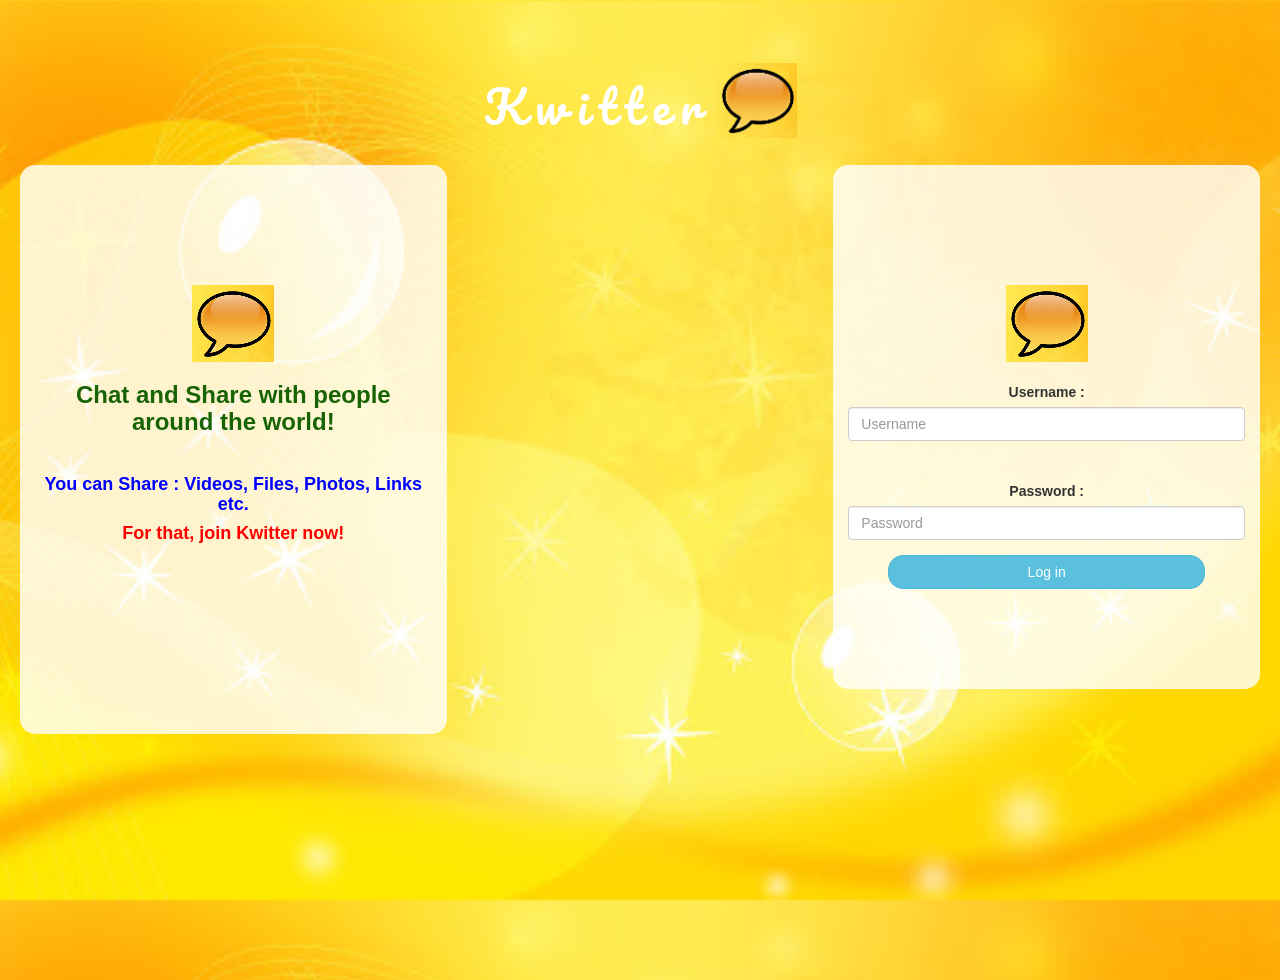
<file: index.html>
<!DOCTYPE html>
<html>
<head>
	<title> Kwitter </title>
	<link rel="preconnect" href="https://fonts.gstatic.com">
	<link href="https://fonts.googleapis.com/css2?family=Pacifico&display=swap" rel="stylesheet"><meta name="viewport" content="width=device-width, initial-scale=1">

<link rel="stylesheet" href="https://maxcdn.bootstrapcdn.com/bootstrap/3.4.0/css/bootstrap.min.css">
<script src="https://ajax.googleapis.com/ajax/libs/jquery/3.4.1/jquery.min.js"></script>
<script src="https://maxcdn.bootstrapcdn.com/bootstrap/3.4.0/js/bootstrap.min.js"></script>

<link rel="stylesheet" type="text/css" href="style.css">
<script src="kwitter.js"></script>
<body class="body_background"></body>
</head>
<body>
	<div style="text-align: center">
	<h1 class="header">	
		Kwitter	<sup>
	<img src="chat icon.png">
	</sup>
</h1>
	<div style="float: right; margin-right: 20px;" 
	 class="col-lg-4 col-md-6 col-sm-6 col-xs-11 login_div">
	 <br>
	 <br>
	 <br>
	 <br>
	 <br>
	 <br>
	 <img src="chat icon.png">
		<div class="form-group">
		  <br>
		  <label > Username : </label>
		  <br>
		  <input id="user_name" class="form-control" type="text" placeholder="Username"> </input>
		  <br>
		  <br>
		  <label > Password : </label>
		  <br>
		  <input id="password" class="form-control" type="text" placeholder="Password"> </input>
		</div>
		<button onclick="addUser()" id="login_button" class="btn btn-info"> Log in </button>
		<br>
		<br>
		<br>
		<br>
		<br>
		<br>
	</div>

	<div style="float: left; margin-left: 20px;" 
	class="col-lg-4 col-md-6 col-sm-6 col-xs-11 login_div">
	<br>
	<br>
	<br>
	<br>
	<br>
	<br>
	<img src="chat icon.png">
	   <h3 style="color: #186405; font-weight: bold;"> Chat and Share with people around the world! </h3>
	   <br>
	   <h4 style="color: blue; font-weight: bold;"> You can Share : Videos, Files, Photos, Links etc. </h4>
	   <h4 style="color: red; font-weight: bold;"> For that, join Kwitter now! </h4>
	<br>
	<br>
	<br>
	<br>
	<br>
	<br>
	<br>
	<br>
	<br>
	    </div>
	   </div>
</body>
</html>
</file>
<file: style.css>
.body_background 
{
    background-image: url("unnamed (2).jpg");
    background-position: center;
    background-size: cover;
}
html, body
{
  height: 100%;
  margin: 0;
}
.header
{
	color: white; 
	font-family: 'Pacifico', cursive; 
	font-size: 45px; 
	letter-spacing: 10px; 
	margin-top: 80px;
}
.header img
{
	width: 80px;margin-left: -15px;
}

.login_div
{
	background: rgba(255,255,255,0.8);
	float: none;border-radius: 15px;
}

.logo
{
	width: 80px;
	margin-top: 30px;
	border-radius: 40px;
}

#login_button
{
	width: 80%;
	border-radius: 15px;
}

.room_name
{
	cursor: pointer;
	font-size: 20px;
}


#logout
{
	font-size: 20px; 
	float: right;
}


#output
{
	padding: 10px; 
	width:80%;
	background: rgba(255,255,255,0.8);
	border-radius: 15px;
}

.input_div_room_page
{
	width: 80%;
}

.input_div label
{
	color: white;
	font-size: 20px;
}


.input_div_message_page
{
	position: fixed;
	bottom: 0px;
	width: 100%;
	background: rgba(255,255,255,0.8);
}
.input_div_message_page label
{
	color: black;
}
.input_div_message_page #msg
{
	width: 80%;
}
.input_div_message_page button
{
	margin-top: 15px;
	width: 50%; 
}
.color_white
{
	color: white
}

.user_tick
{
	width:20px;
}
.message_h4
{
	padding-left:5px;
	color:grey;
}
</file>
